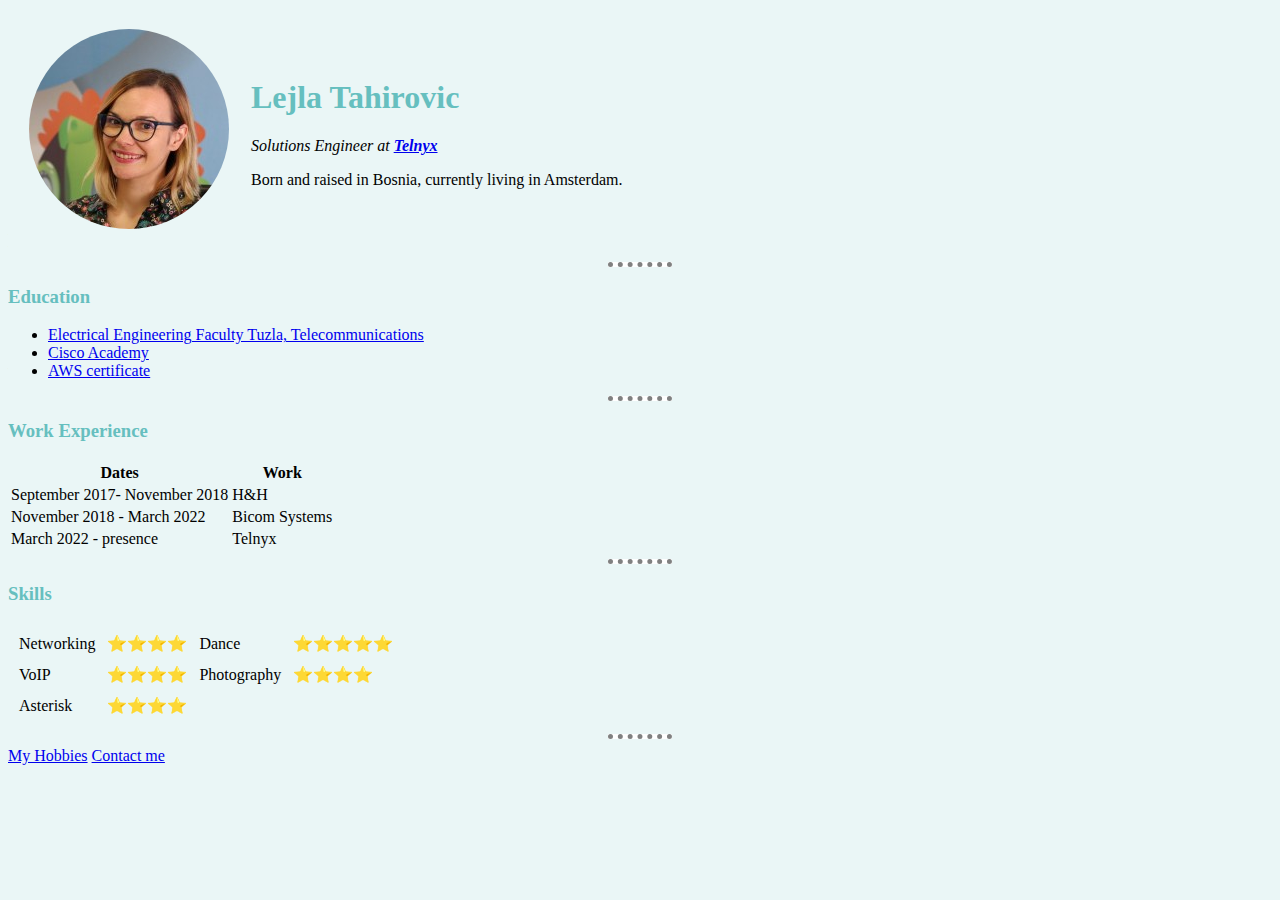
<file: index.html>
<!DOCTYPE html>
<html lang="en" dir="ltr">

<head>
  <meta charset="utf-8">
  <title>Lejla's Personal Site</title>
  <link rel="stylesheet" href="css/styles.css">

</head>

<body>
  <table cellspacing="20">
    <tr>
      <td><img class="round" src="images/Lejla.jpeg" alt="lejla profile picture"></td>
      <td><h1>Lejla Tahirovic</h1>
        <p><em>Solutions Engineer at <strong><a href="https://telnyx.com/">Telnyx</a></strong></em></p>
        <p>Born and raised in Bosnia, currently living in Amsterdam.</p></td>
    </tr>
  </table>
  <hr>
  <h3>Education</h3>
  <ul>
      <li><a href="http://www.fe.untz.ba/">Electrical Engineering Faculty Tuzla, Telecommunications</a></li>
    <li><a href="http://cisco.fe.untz.ba/">Cisco Academy</a></li>
    <li><a href="https://aws.amazon.com/certification/certified-sysops-admin-associate/">AWS certificate</a></li>
  </ul>
  <hr>
  <h3>Work Experience</h3>
  <table>
      <tr>
        <th>Dates</th>
        <th>Work</th>
      <tr>
      <td>September 2017- November 2018</td>
      <td>H&H</td>
    </tr>
    <tr>
      <td>November 2018 - March 2022</td>
      <td>Bicom Systems</td>
    </tr>
    <tr>
      <td>March 2022 - presence</td>
      <td>Telnyx</td>
    </tr>
  </table>
  <hr>
  <h3>Skills</h3>
  <table cellspacing="10">
  <tr>
    <td>Networking</td>
    <td>⭐⭐⭐⭐</td>
    <td>Dance</td>
    <td>⭐⭐⭐⭐⭐</td>
  </tr>
  <tr>
    <td>VoIP</td>
    <td>⭐⭐⭐⭐</td>
    <td>Photography</td>
    <td>⭐⭐⭐⭐</td>
  </tr>
  <tr>
    <td>Asterisk</td>
    <td>⭐⭐⭐⭐</td>
  </tr>
</table>

  <hr>
  <a href="hobbies.html">My Hobbies</a>
  <a href="contact.html">Contact me</a>

  </ul>
</body>

</html>
</file>
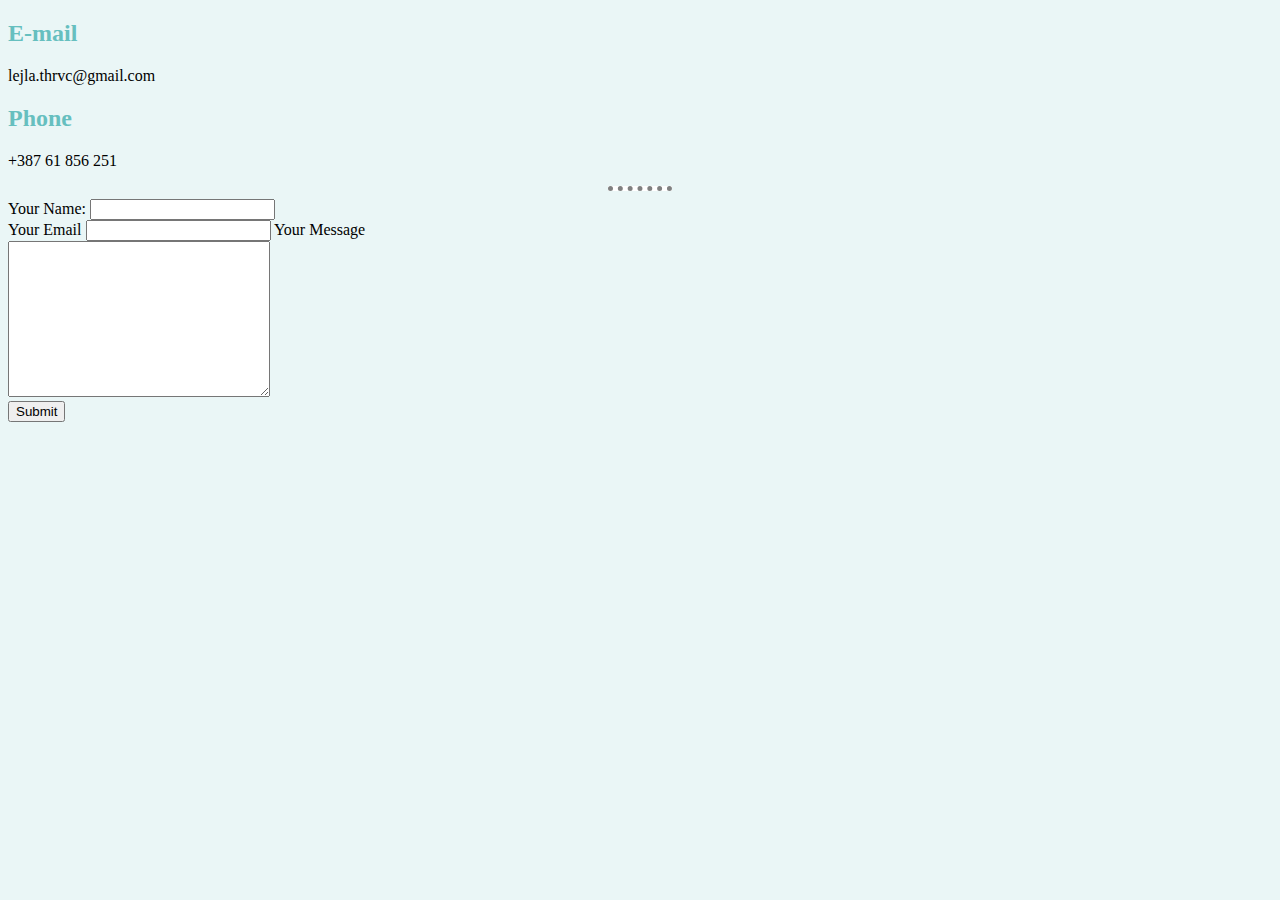
<file: contact.html>
<!DOCTYPE html>
<html lang="en" dir="ltr">
  <head>
    <meta charset="utf-8">
    <title>Contact  me</title>
    <link rel="stylesheet" href="css/styles.css">
  </head>
  <body>
    <h2>E-mail</h2>
    <p>lejla.thrvc@gmail.com</p>
    <h2>Phone</h2>
    <p>+387 61 856 251</p>
    <hr>
<form action="mailto:lejla.thrvc@gmail.com" method="post" enctype="text/plain">
  <label>Your Name:</label>
  <input type="text" name="yourName" value=""><br>
  <label>Your Email</label>
  <input type="email" name="yourEmail" value="">
  <label>Your Message</label><br>
  <textarea name="yourMessage" rows="10" cols="30"></textarea><br>
  <input type="submit" name="">
</form>

  </body>
</html>
</file>
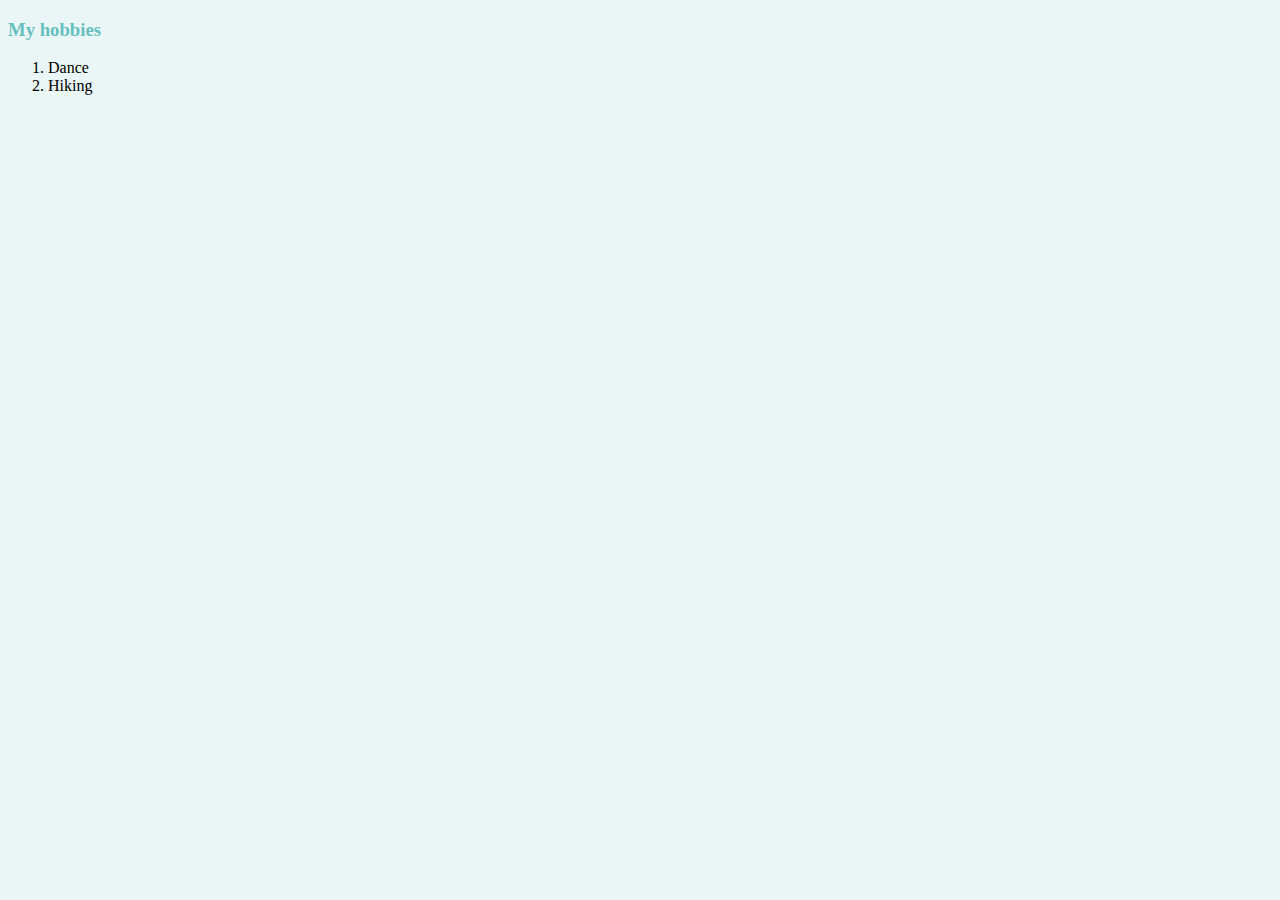
<file: hobbies.html>
<!DOCTYPE html>
<html lang="en" dir="ltr">
  <head>
    <meta charset="utf-8">
    <title>My hobbies</title>
    <link rel="stylesheet" href="css/styles.css">
    <h3>My hobbies</h3>
    <ol>
      <li>Dance</li>
      <li>Hiking</li>
    </ol>
  </head>
  <body>

  </body>
</html>
</file>
<file: css/styles.css>
body{
  background-color: #EAF6F6;
}

hr{
  background-color: white;
  border-style: none;
  border-top-style: dotted;
  border-color: grey;
  border-width: 5px;

  width: 5%;
}
h1{
  color: #66BFBF;

}

h2{
  color: #66BFBF;
}

h3{
  color: #66BFBF;
}

.round {
  border-radius: 100%
}
</file>
